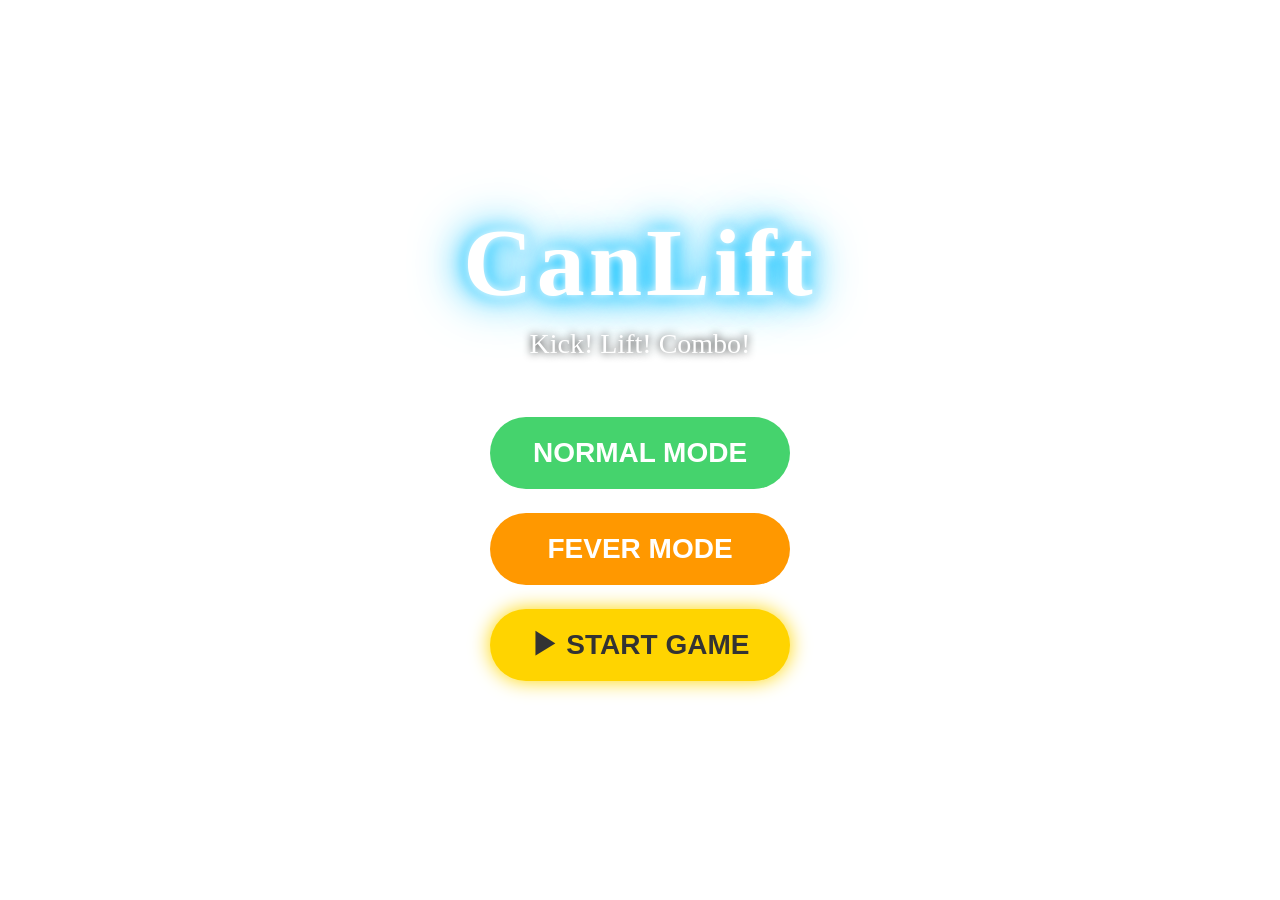
<file: index.html>
<!DOCTYPE html>
<html lang="ja">

<head>
<meta charset="UTF-8">
<meta name="viewport" content="width=device-width, initial-scale=1.0">
<title>CanLift</title>

<link rel="stylesheet" href="style.css">
</head>

<body>

<div id="titleScreen">

    <h1>CanLift</h1>

    <p>
        Kick! Lift! Combo!
    </p>

    <button id="normalButton">
        NORMAL MODE
    </button>

    <button id="feverButton">
        FEVER MODE
    </button>

    <button id="startButton">
        ▶ START GAME
    </button>

   

</div>

<div id="gameScreen" style="display:none;">

    <canvas
        id="gameCanvas"
        width="800"
        height="700">
    </canvas>

</div>

<div id="resultScreen">

    <h2>RESULT</h2>

    <p id="resultScore"></p>
    <p id="resultLift"></p>
    <p id="resultCombo"></p>

    <h3>🏆 HIGH SCORE</h3>

    <ol id="rankingList"></ol>

     <button id="backTitle">
TITLEへ
</button>

</div>

<script src="js/timing.js"></script>
<script src="js/can.js"></script>
<script src="js/effects.js"></script>
<script src="js/ui.js"></script>
<script src="js/renderer.js"></script>
<script src="js/input.js"></script>
<script src="js/sound.js"></script>
<script src="js/ranking.js"></script>
<script src="js/game.js"></script>
<script src="js/main.js"></script>

</body>
</html>
</file>
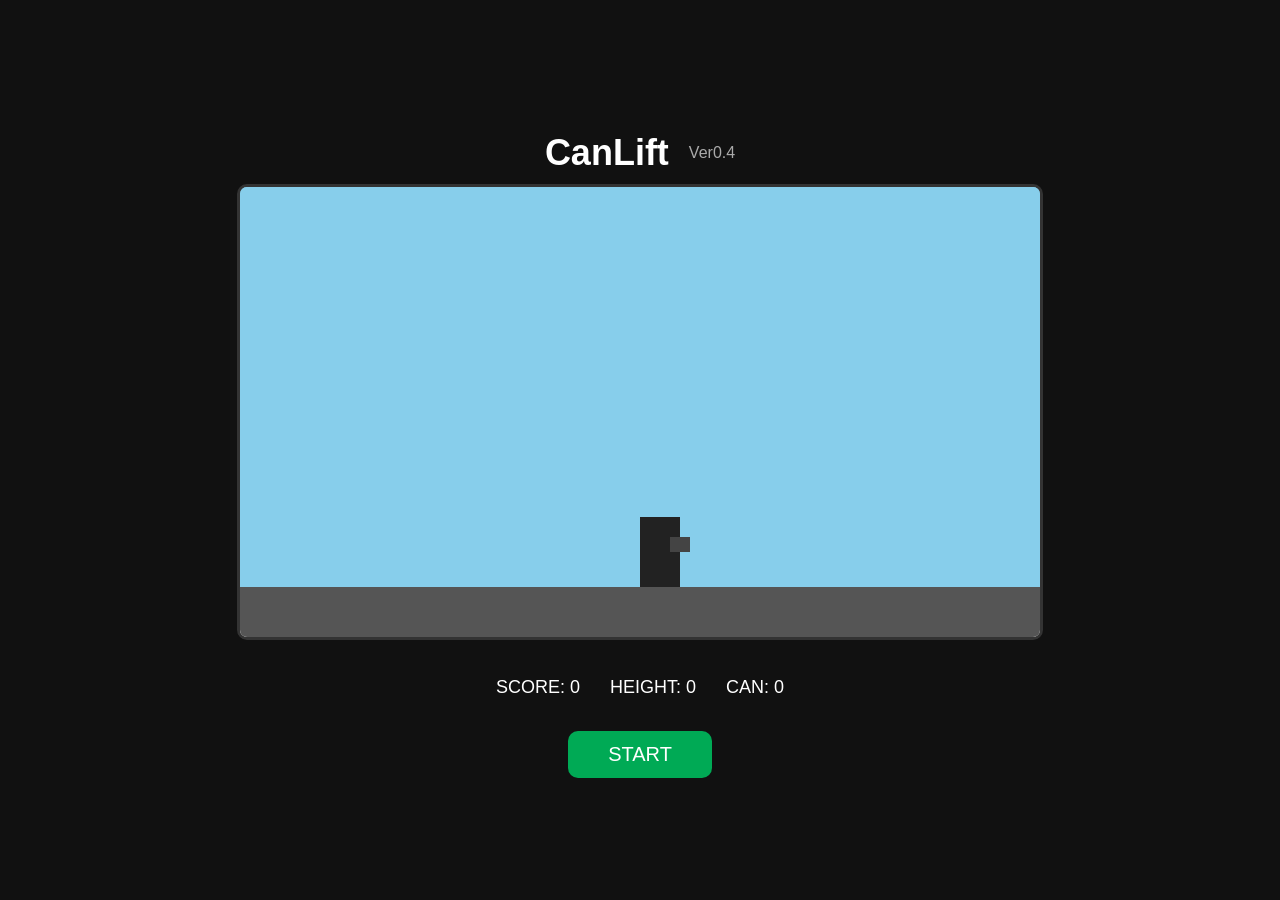
<file: カンを飛ばすゲーム/index.html>
<!DOCTYPE html>
<html lang="ja">

<head>
    <meta charset="UTF-8">
    <meta name="viewport" content="width=device-width, initial-scale=1.0">

    <title>CanLift Ver0.4</title>

    <link rel="stylesheet" href="style.css">
</head>

<body>

<div id="game-container">

    <header>
        <h1>CanLift</h1>
        <span id="version">Ver0.4</span>
    </header>


    <main>

        <canvas id="gameCanvas" width="800" height="450"></canvas>


        <section id="ui">

            <div class="status">
                <p>
                    SCORE:
                    <span id="score">0</span>
                </p>

                <p>
                    HEIGHT:
                    <span id="height">0</span>
                </p>

                <p>
                    CAN:
                    <span id="canCount">0</span>
                </p>
            </div>


            <button id="startButton">
                START
            </button>

        </section>

    </main>


</div>


<script src="js/can.js"></script>
<script src="js/foot.js"></script>
<script src="js/effects.js"></script>
<script src="js/ui.js"></script>
<script src="js/game.js"></script>
<script src="js/main.js"></script>


</body>

</html>
</file>
<file: style.css>
body{

    margin:0;

    width:100%;
    height:100dvh;

    overflow:hidden;

    display:flex;

    justify-content:center;

    align-items:center;

}


/*==================
TITLE
==================*/

#titleScreen{

    width:100%;
    height:100dvh;

    display:flex;
    flex-direction:column;

    justify-content:center;
    align-items:center;

    box-sizing:border-box;

    padding:20px;

}


#titleScreen h1{

    font-size:clamp(48px,12vw,96px);

    color:white;

    margin:0;

    letter-spacing:4px;

    text-shadow:
        0 0 8px #ffffff,
        0 0 18px #00bfff,
        0 0 35px #00bfff,
        0 0 55px #00bfff;

}


#titleScreen p{

    margin:
    10px 0
    clamp(20px,5vh,50px);

    font-size:clamp(16px,4vw,28px);

    color:white;

    text-shadow:0 0 8px black;

}


/*==================
BUTTON
==================*/

#titleScreen button{

    width:min(300px,75vw);

    height:clamp(55px,10vw,72px);

    margin:12px;

    border:none;

    border-radius:40px;

    font-size:clamp(20px,5vw,28px);

    font-weight:bold;

    cursor:pointer;

    transition:.2s;

}


#titleScreen button:hover{

    transform:scale(1.06);

}


#normalButton{

    background:#45d36d;

    color:white;

}


#feverButton{

    background:#ff9800;

    color:white;

}


#startButton{

    margin-top:40px;

    background:#ffd400;

    color:#333;

    font-size:clamp(24px,6vw,34px);

    box-shadow:
        0 0 20px gold;

}


.selected{

    outline:5px solid yellow;

    transform:scale(1.05);

}


/*==================
GAME
==================*/

#gameScreen{

    display:none;

    width:100%;
    height:100dvh;

    justify-content:center;
    align-items:center;

}

/*==================
 RANKING
==================*/

#rankingBox{

    margin-top:30px;

    text-align:center;

    color:#333333;

}


#rankingBox h2{

    color:#ffd700;

    font-size:28px;

    text-shadow:
        2px 2px 0 #ffffff;

}


#rankingList{

    display:inline-block;

    text-align:left;

    margin-top:10px;

    padding-left:40px;

    font-size:22px;

    font-weight:bold;

    color:#222222;

}


#rankingList li{

    margin-bottom:8px;

}

/* 1位演出 */
.firstRank{

    color:#ffd700;

    transform-origin:center;

    animation:
        rankWave 1.2s infinite ease-in-out;

    text-shadow:
        0 0 8px #ffd700;

}


@keyframes rankWave{

    0%{

        transform:translateY(0);

    }

    50%{

        transform:translateY(-6px);

    }

    100%{

        transform:translateY(0);

    }

}

#resultScreen{

    display:none;

    position:absolute;

    width:100%;
    height:100%;

    background:rgba(0,0,0,0.8);

    color:white;

    text-align:center;

    justify-content:center;

    flex-direction:column;

    align-items:center;

}
</file>
<file: カンを飛ばすゲーム/style.css>
* {
    box-sizing: border-box;
}


body {

    margin:0;

    background:#111;

    color:white;

    font-family:
        "Segoe UI",
        sans-serif;

    display:flex;

    justify-content:center;

    align-items:center;

    min-height:100vh;

}



#game-container {

    width:850px;

    text-align:center;

}



header {

    display:flex;

    justify-content:center;

    align-items:center;

    gap:20px;

}



h1 {

    margin:10px 0;

    font-size:36px;

}



#version {

    color:#aaa;

}



canvas {

    background:

    linear-gradient(
        #87ceeb,
        #ffffff
    );

    border:

    3px solid #333;

    border-radius:10px;

}



#ui {

    margin-top:15px;

}



.status {

    display:flex;

    justify-content:center;

    gap:30px;

    font-size:18px;

}



button {

    margin-top:15px;

    padding:

    12px 40px;


    font-size:20px;

    cursor:pointer;

    border-radius:10px;

    border:none;

    background:#00aa55;

    color:white;

}



button:hover {

    background:#00cc66;

}
</file>
